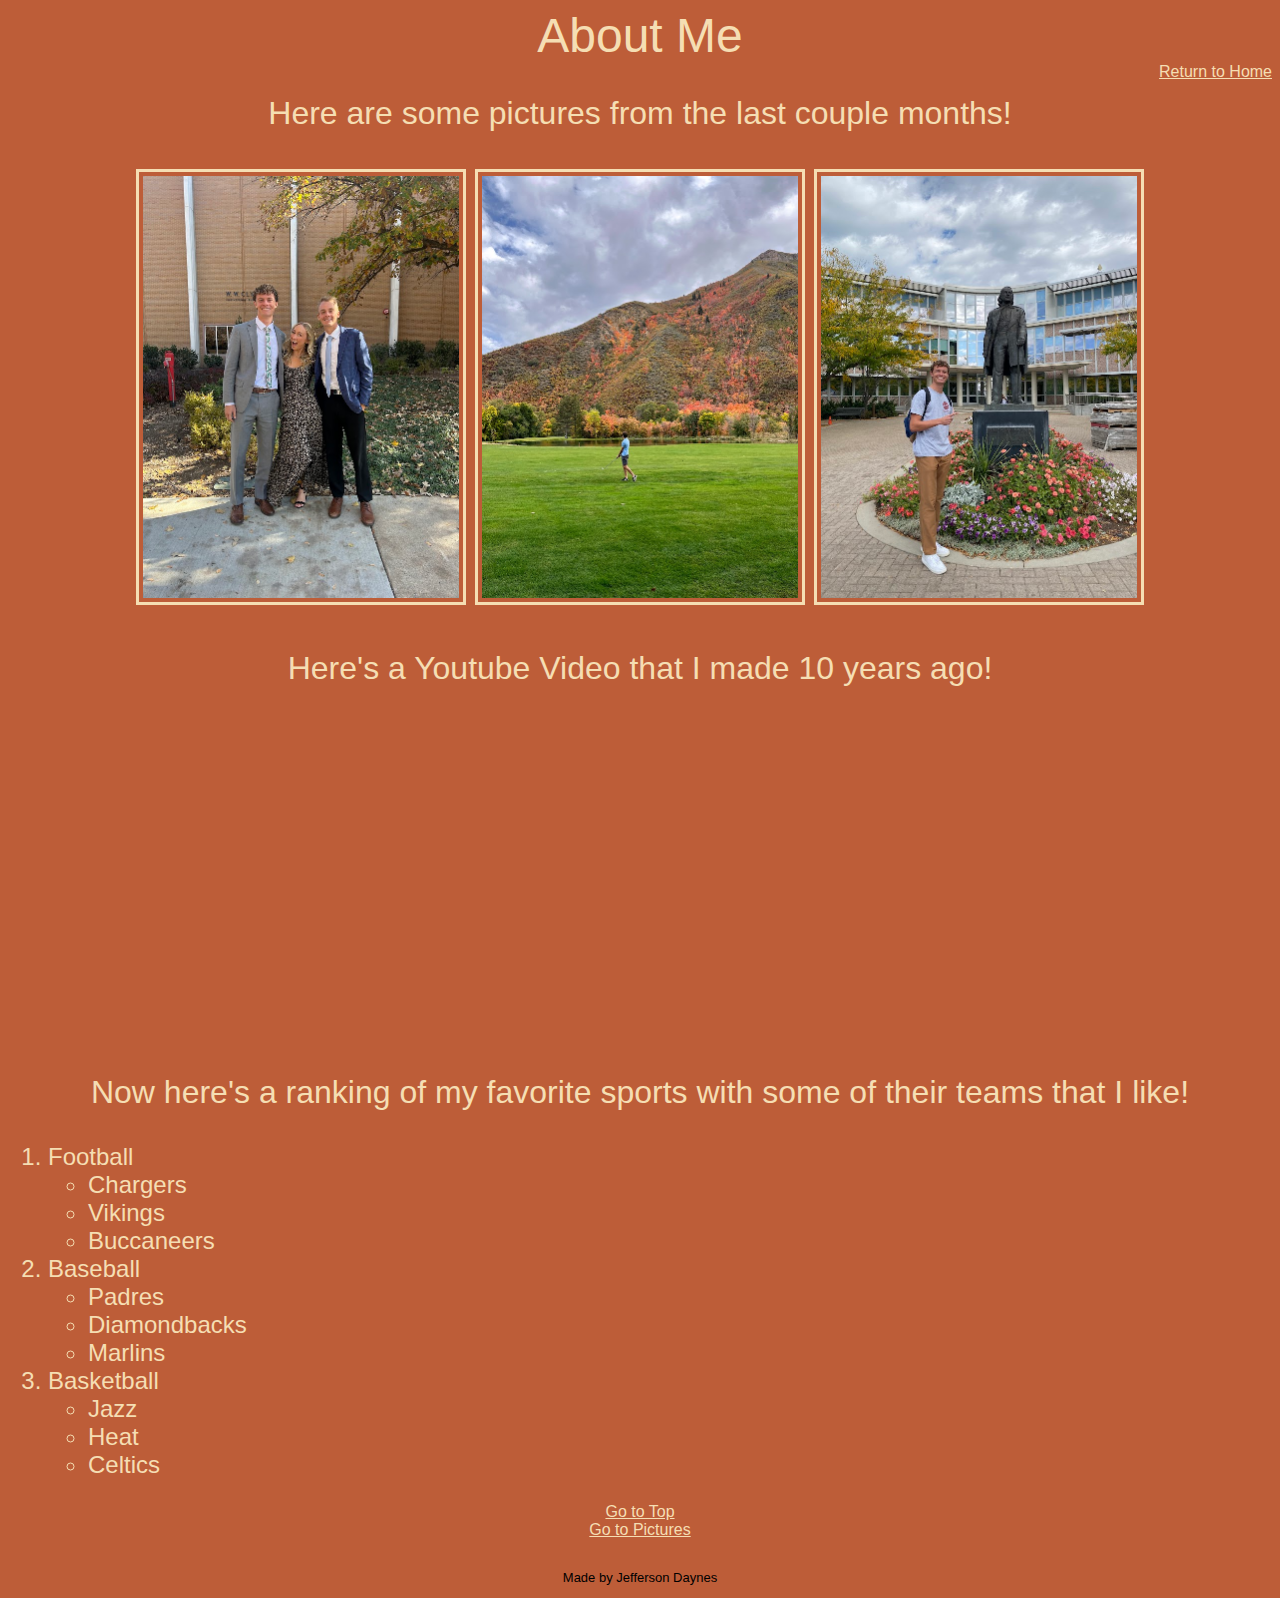
<file: aboutme.html>
<!DOCTYPE html>
<html lang="en">
<head>
    <meta charset="UTF-8">
    <meta name="viewport" content="width=device-width, initial-scale=1.0">
    <title>About Me</title>
    <link rel="stylesheet" href="css/mystyles.css">
</head>
<body class="common mainbody">
    <div class="common header">About Me</div>
    <div class="common nav">
        <a class="acustom" href="index.html">Return to Home</a>
    </div>
    <div class="main">
        <p>Here are some pictures from the last couple months!</p>
        <img class="img1" id="pics" src="assets/img/church.jpg" alt="Friends at Church">
        <img class="img1" src="assets/img/golf.jpg" alt="Playing Golf">
        <img class="img1" src="assets/img/brigham.jpg" alt="Brother Brigham">
    </div>
    <div class="main">
        <p>Here's a Youtube Video that I made 10 years ago!</p>
        <iframe width="560" height="315" src="https://www.youtube.com/embed/h3oP5Y_sIlc?si=tJETBS71a0F3MoOE" title="YouTube video player" frameborder="0" allow="accelerometer; autoplay; clipboard-write; encrypted-media; gyroscope; picture-in-picture; web-share" allowfullscreen></iframe>
    </div>
    <div class="common main ranking">
        <p class="common main">Now here's a ranking of my favorite sports with some of their teams that I like!</p>
        <ol> 
            <li>Football</li>
                <ul>
                    <li>Chargers</li>
                    <li>Vikings</li>
                    <li>Buccaneers</li>
                </ul>
            <li>Baseball</li>
                <ul>
                    <li>Padres</li>
                    <li>Diamondbacks</li>
                    <li>Marlins</li>
                </ul>
            <li>Basketball</li>
                <ul>
                    <li>Jazz</li>
                    <li>Heat</li>
                    <li>Celtics</li>
                </ul>
        </ol>
    </div>
    <div class='tableauPlaceholder' id='viz1701920869518' style='position: relative'><noscript><a href='#'><img alt='Sheet 6 ' src='https:&#47;&#47;public.tableau.com&#47;static&#47;images&#47;Ta&#47;TableauProject_17019208577360&#47;Sheet6&#47;1_rss.png' style='border: none' /></a></noscript><object class='tableauViz'  style='display:none;'><param name='host_url' value='https%3A%2F%2Fpublic.tableau.com%2F' /> <param name='embed_code_version' value='3' /> <param name='site_root' value='' /><param name='name' value='TableauProject_17019208577360&#47;Sheet6' /><param name='tabs' value='no' /><param name='toolbar' value='yes' /><param name='static_image' value='https:&#47;&#47;public.tableau.com&#47;static&#47;images&#47;Ta&#47;TableauProject_17019208577360&#47;Sheet6&#47;1.png' /> <param name='animate_transition' value='yes' /><param name='display_static_image' value='yes' /><param name='display_spinner' value='yes' /><param name='display_overlay' value='yes' /><param name='display_count' value='yes' /><param name='language' value='en-US' /><param name='filter' value='publish=yes' /></object></div>                <script type='text/javascript'>                    var divElement = document.getElementById('viz1701920869518');                    var vizElement = divElement.getElementsByTagName('object')[0];                    vizElement.style.width='100%';vizElement.style.height=(divElement.offsetWidth*0.75)+'px';                    var scriptElement = document.createElement('script');                    scriptElement.src = 'https://public.tableau.com/javascripts/api/viz_v1.js';                    vizElement.parentNode.insertBefore(scriptElement, vizElement);                </script>
    <div>
        <a class="acustom" href="#">Go to Top</a>
        <br>
        <a class="acustom" href="#pics">Go to Pictures</a>
        <br><br>
        <p class="footer">Made by Jefferson Daynes</p>
    </div>
</body>
</html>
</file>
<file: css/mystyles.css>
.common{
    /* position: absolute; */
    text-align: center;
    color: wheat;
    font-family: 'Gill Sans', 'Gill Sans MT', Calibri, 'Trebuchet MS', sans-serif;
}
.header{
    width: 100%;
    font-size: 300%;
    /* text-align: center; */
    color: wheat;
}
.nav{
    font-size: medium; 
    text-align: right;
    color: wheat;
    position: relative;
    float: right;
}
.mainbody{
    background-color: #bd5d38;
}
.acustom{
    color: wheat;
}
a visited{
    color: lightgray;
}
.main{
    top: 300px;
    width: 100%;
    bottom: 30px;
    font-size: xx-large;

}
.img1{
    display: inline;
    border: solid wheat 3px;
    padding: 4px;
    margin: auto;/*centers image (with block display)*/
    margin-top: 5px;
    margin-bottom: 5px;
    width: 25%;
}
.ranking{
    text-align: left;
    font-size: x-large;
}
.footer{
    font-size: small;
    color: black;
}
</file>
